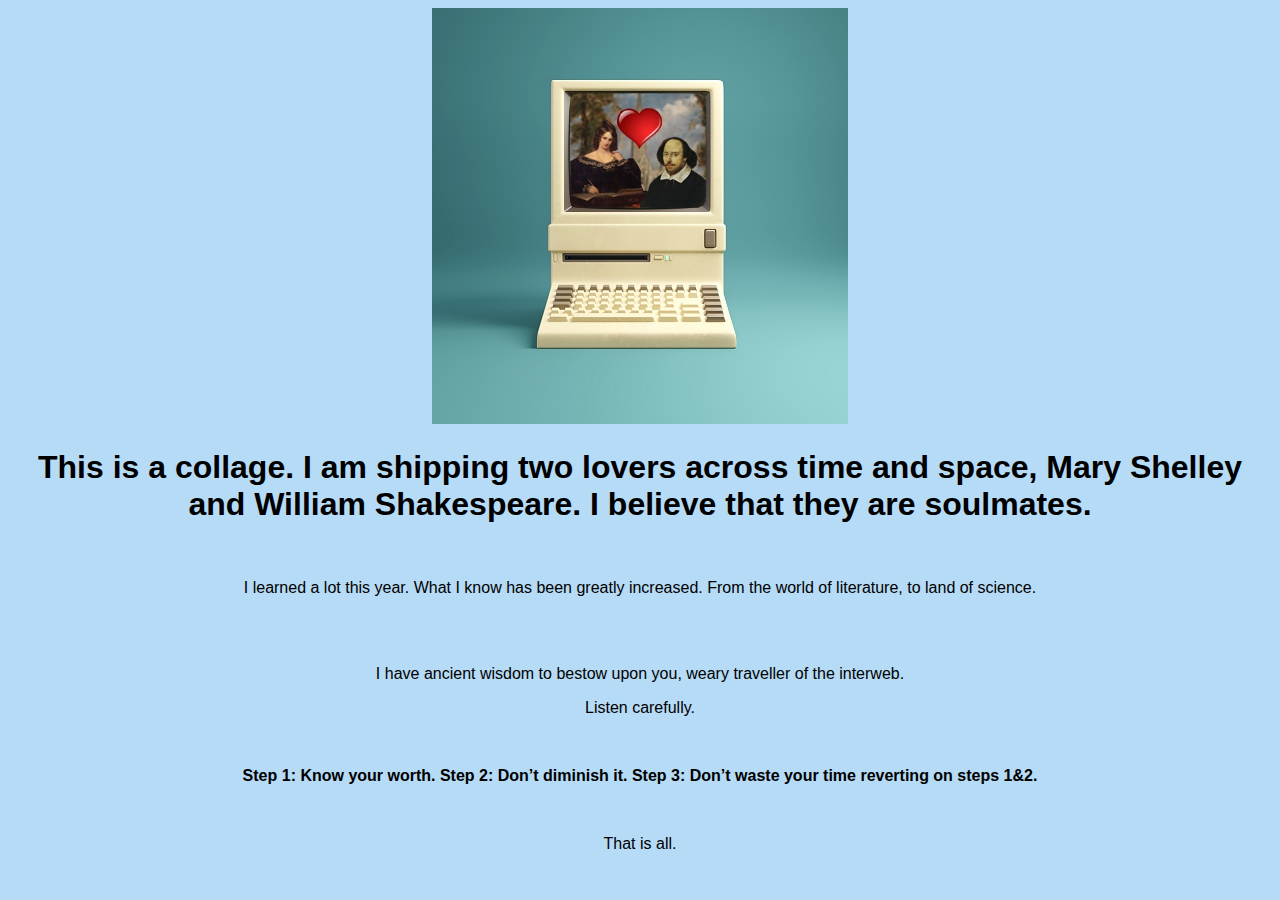
<file: redpill.html>
<!DOCTYPE html>
<html>
<head>
	<title>You've chosen the redpill</title>
	<link rel="stylesheet" href = "stylesheetindex.css">
</head>
<body>
           <img src = PSCollage_page-0001.jpg>
           
	<h1>This is a collage. I am shipping two lovers across time and space, Mary Shelley and William Shakespeare. I believe that they are soulmates.</h1>
	<br>
	<p>I learned a lot this year. What I know has been greatly increased. From the world of literature, to land of science.</p>
	<br>
	<br>
	<p> I have ancient wisdom to bestow upon you, weary traveller of the interweb. </p>
	<p> Listen carefully. </p>
	<br>
	<p><b>Step 1: Know your worth.
	Step 2: Don’t diminish it.
	Step 3: Don’t waste your time reverting on steps 1&2.</b></p>
	<br>
	<p> That is all. </p>
	<br>



	
</body>

</html>
</file>
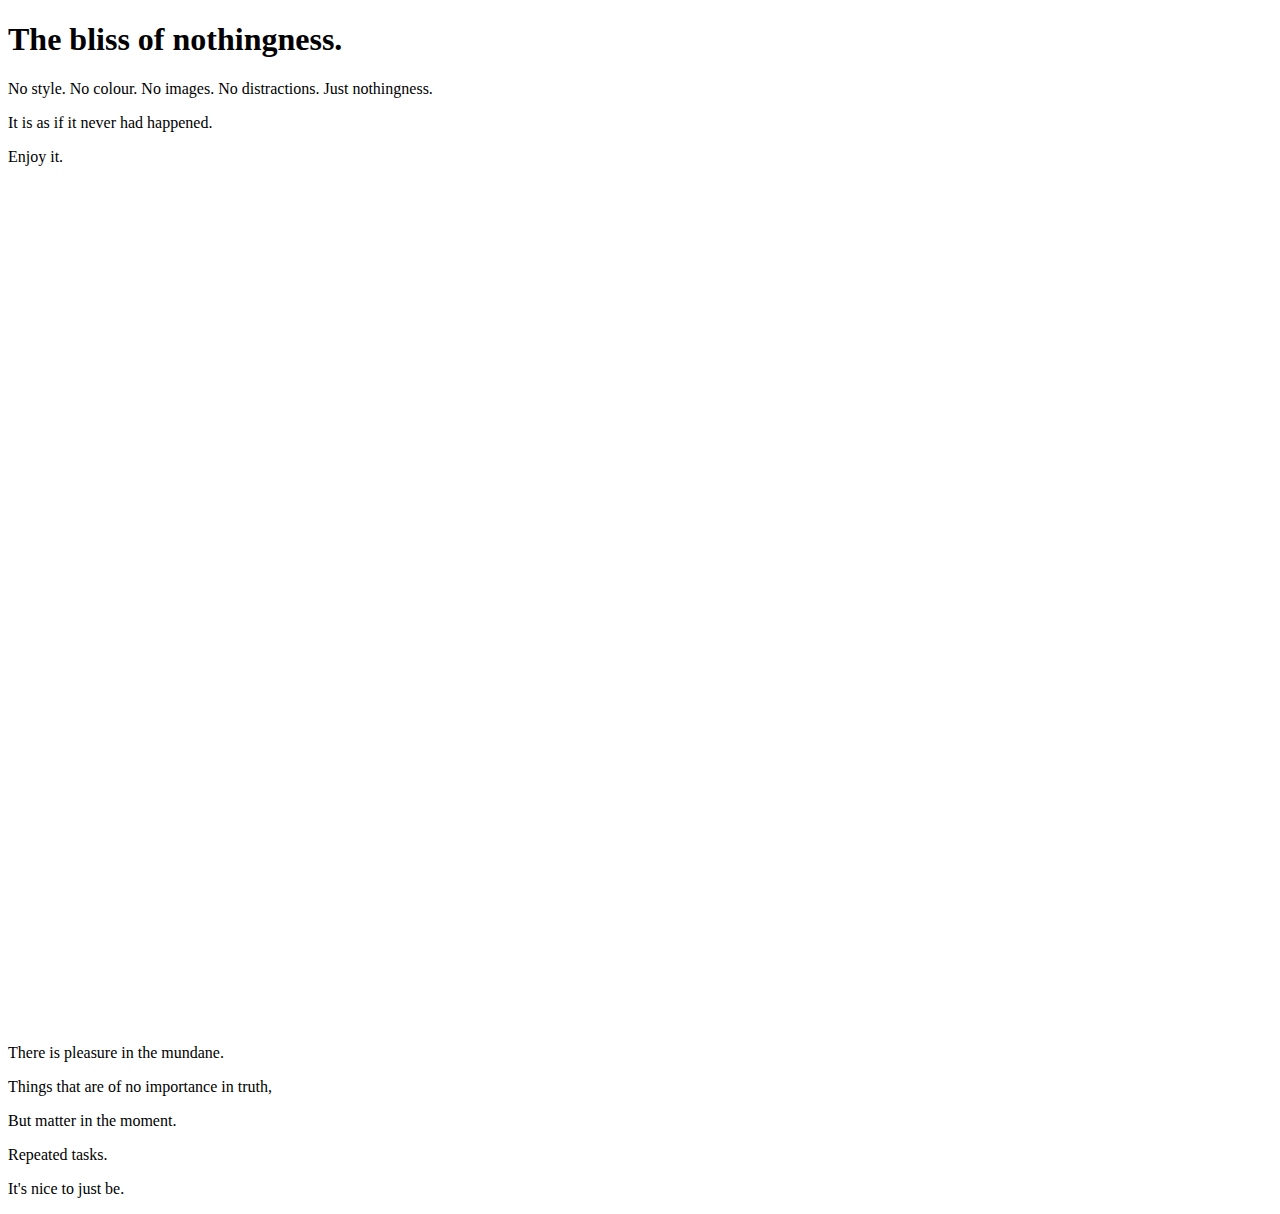
<file: Wander off.html>
<!DOCTYPE html>
<html>
<h1>The bliss of nothingness.</h1>
<p> No style. No colour. No images. No distractions. Just nothingness.
<p> It is as if it never had happened. </p>
<p> Enjoy it. </p>
<br>
<br>
<br>
<br>
<br>
<br>
<br>
<br>
<br>
<br>
<br>
<br>
<br>
<br>
<br>
<br>
<br>
<br>
<br>
<br>
<br>
<br>
<br>
<br>
<br>
<br>
<br>
<br>
<br>
<br>
<br>
<br>
<br>
<br>
<br>
<br>
<br>
<br>
<br>
<br>
<br>
<br>
<br>
<br>
<br>
<br>
<br>
<p> There is pleasure in the mundane. </p>
<p> Things that are of no importance in truth, </p>
<p> But matter in the moment. </p>
<p> Repeated tasks. </p>
<p> It's nice to just be. </p>
</file>
<file: stylesheetindex.css>
stylesheetindex.css

body, html {
  background-color: #B6DBF6;
  height: 100%;
  margin: 0;
  font-family: Arial, Helvetica, sans-serif;

  text-align: center;
}

.hero-image {
  background-image: linear-gradient(rgba(0, 0, 0, 0.5), rgba(0, 0, 0, 0.5)), url("desert.jpg");
  height: 300px;
  background-position: center;
  background-repeat: no-repeat;
  background-size: cover;
  position: relative;
}

.hero-text {
  text-align: center;
  position: absolute;
  top: 50%;
  left: 50%;
  transform: translate(-50%, -50%);
  color: white;
}

.collage {
  text-align: center;
  position: absolute;
  top
}

.redpill {
  border: none;
  outline: 100;
  display: inline-block;
  padding: 10px 25px;
  color: black;
  background-color: #D31313;
  text-align: center;
  cursor: pointer;
}
  .bluepill {
  border: none;
  outline: 100;
  display: inline-block;
  padding: 10px 25px;
  color: black;
  background-color: #133FD3;
  text-align: center;
  cursor: pointer;
}

button:hover {
  background-color: #555;
  color: white;
}

p {
  text-align: center;
}
</file>
